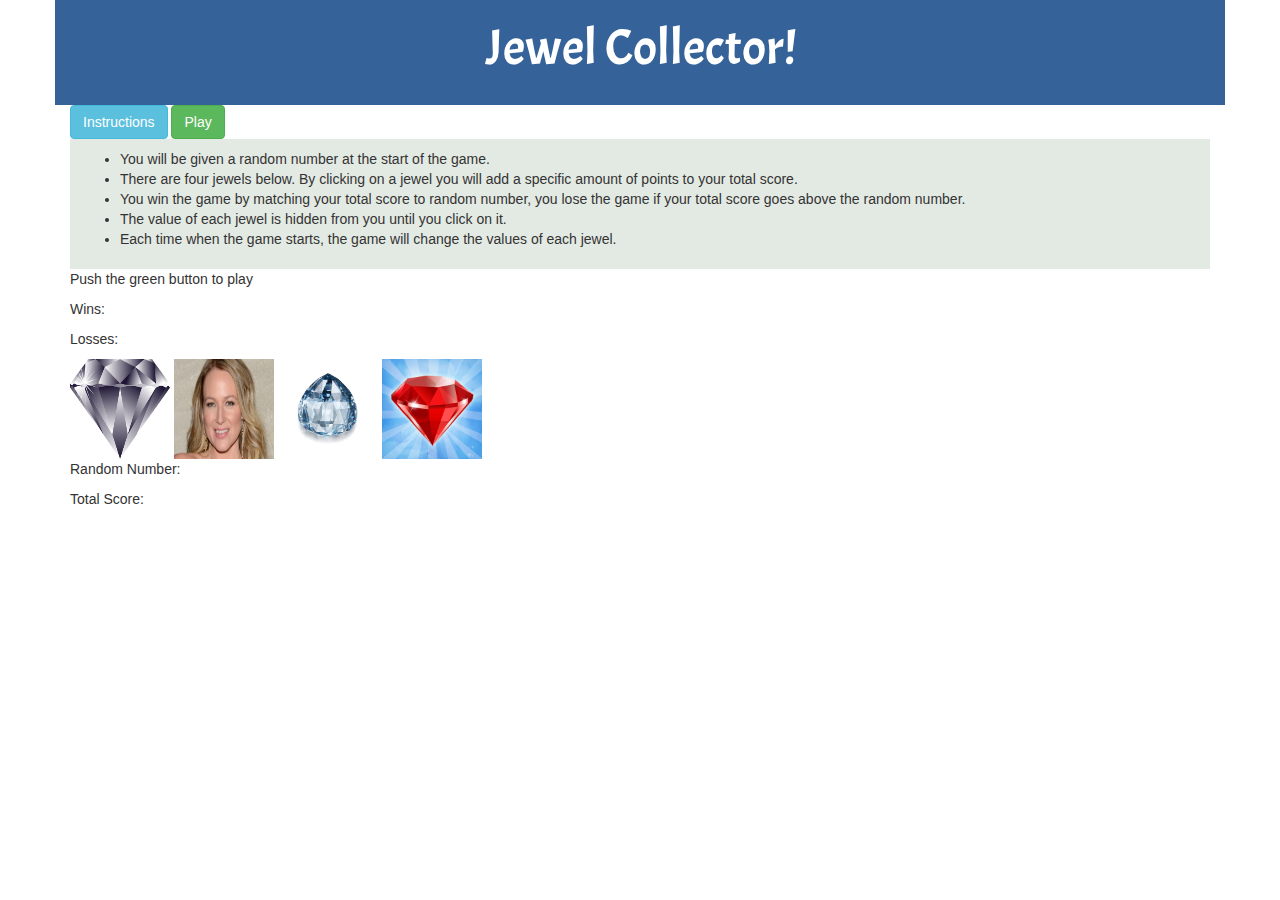
<file: index.html>
<!DOCTYPE html>
<html>

<head>
    <meta charset="UTF-8">
    <title>Jewel Game</title>
    <link rel="stylesheet" type="text/css" href="assets/css/style.css">
    <link rel="stylesheet" type="text/css" href="https://maxcdn.bootstrapcdn.com/bootstrap/3.3.7/css/bootstrap.min.css">
    <link href="https://fonts.googleapis.com/css?family=Acme" rel="stylesheet">
</head>

<body>
    <div class="container">
        <div class="row">
            <h1>Jewel Collector!</h1>
        </div>
        <button id="help-button" type="button" class="btn btn-info">Instructions</button>
        <button id="start-button" type="button" class="btn btn-success">Play</button>
        <div id="instructions">
            <ul>
                <li>You will be given a random number at the start of the game.</li>
                <li>There are four jewels below. By clicking on a jewel you will add a specific amount of points to your total score.</li>
                <li>You win the game by matching your total score to random number, you lose the game if your total score goes above the random number.</li>
                <li>The value of each jewel is hidden from you until you click on it.</li>
                <li>Each time when the game starts, the game will change the values of each jewel.</li>
            </ul>
        </div>
        <div id="start">
            <p id="pushed">Push the green button to play</p>
            <div id="current-score">
            </div>
            <div id="win-loss">
                <p>Wins: <span id="wins"></span></p>
                <p>Losses: <span id="loss"></span></p>
            </div>
            <img class="image" id="img1" src="assets/images/jewel1.png" alt="jewelone">
            <img class="image" id="img2" src="assets/images/jewel2.jpg" alt="jeweltwo">
            <img class="image" id="img3" src="assets/images/jewel3.jpeg" alt="jewelthree">
            <img class="image" id="img4" src="assets/images/jewel4.png" alt="jewelfour">
            <div id="beginNum">
                <p>Random Number: <span id="targetNum"></span></p>
            </div>
            <div id="total">
                <p>Total Score: <span id="totalNum"></span></p>
            </div>
        </div>
        <script src="https://code.jquery.com/jquery-3.2.1.slim.js" integrity="sha256-tA8y0XqiwnpwmOIl3SGAcFl2RvxHjA8qp0+1uCGmRmg=" crossorigin="anonymous"></script>
        <script src="assets/javascript/game.js"></script>
</body>

</html>
</file>
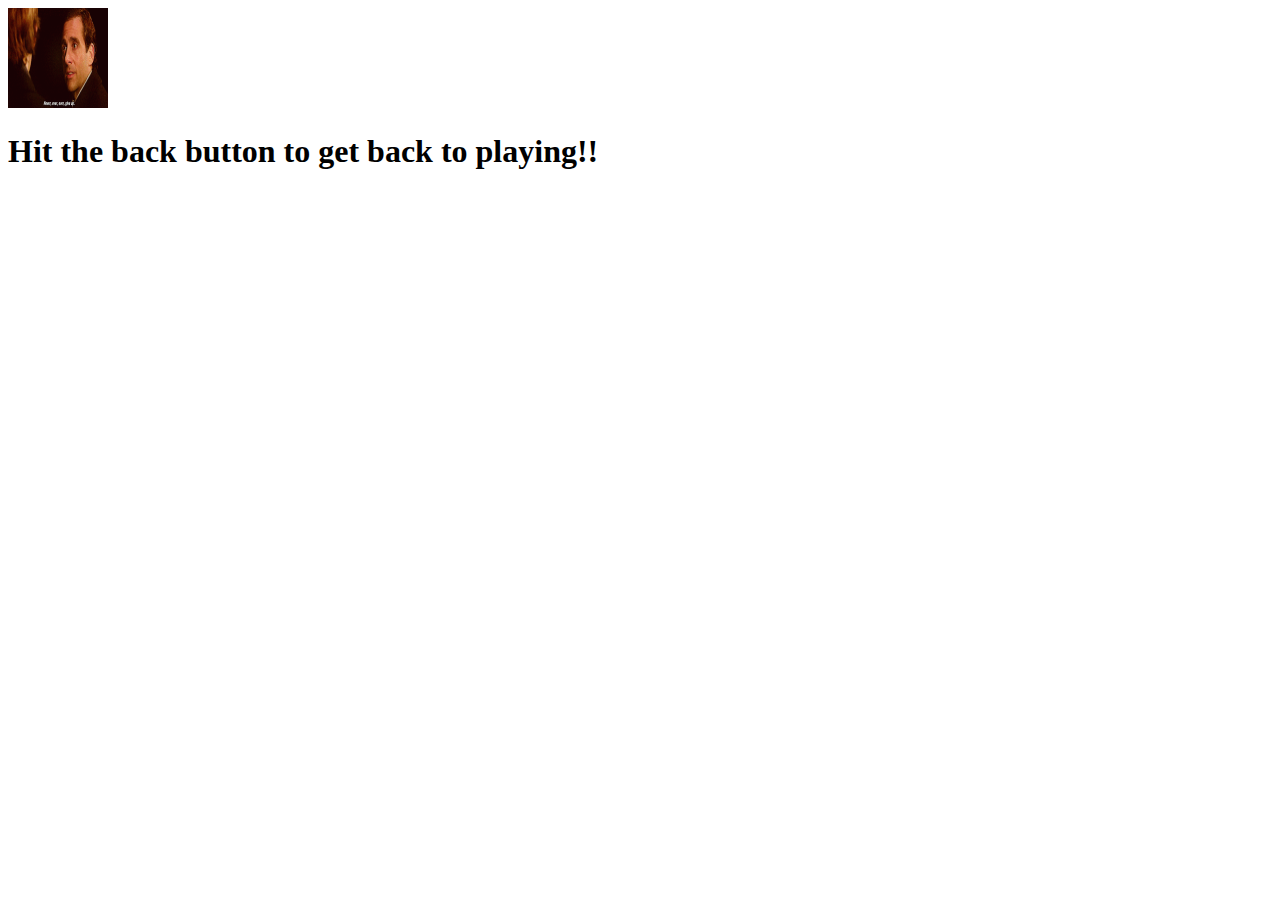
<file: end.html>
<!DOCTYPE html>
<html>

<head>
    <meta charset="UTF-8">
    <title>End Game</title>
    <link rel="stylesheet" type="text/css" href="assets/css/style.css">
</head>

<body>
    <img id="quit-video" src="assets/images/quit.gif">
    <h1>Hit the back button to get back to playing!!</h1>
    </div>
</body>

</html>
</file>
<file: assets/css/style.css>
img {
    height: 100px;
    width: 100px;
  
}

.row  {
	text-align: center;
	background-color: #346299;
	margin-top: 0;
	color: white;
	padding-bottom: 20px;

}

.row h1 {
	font-size: 50px;
	margin-top: center;
	font-family: 'Acme', sans-serif;
}

#instructions {

	background-color: #e3eae3;
	padding: 10px;
}
</file>
